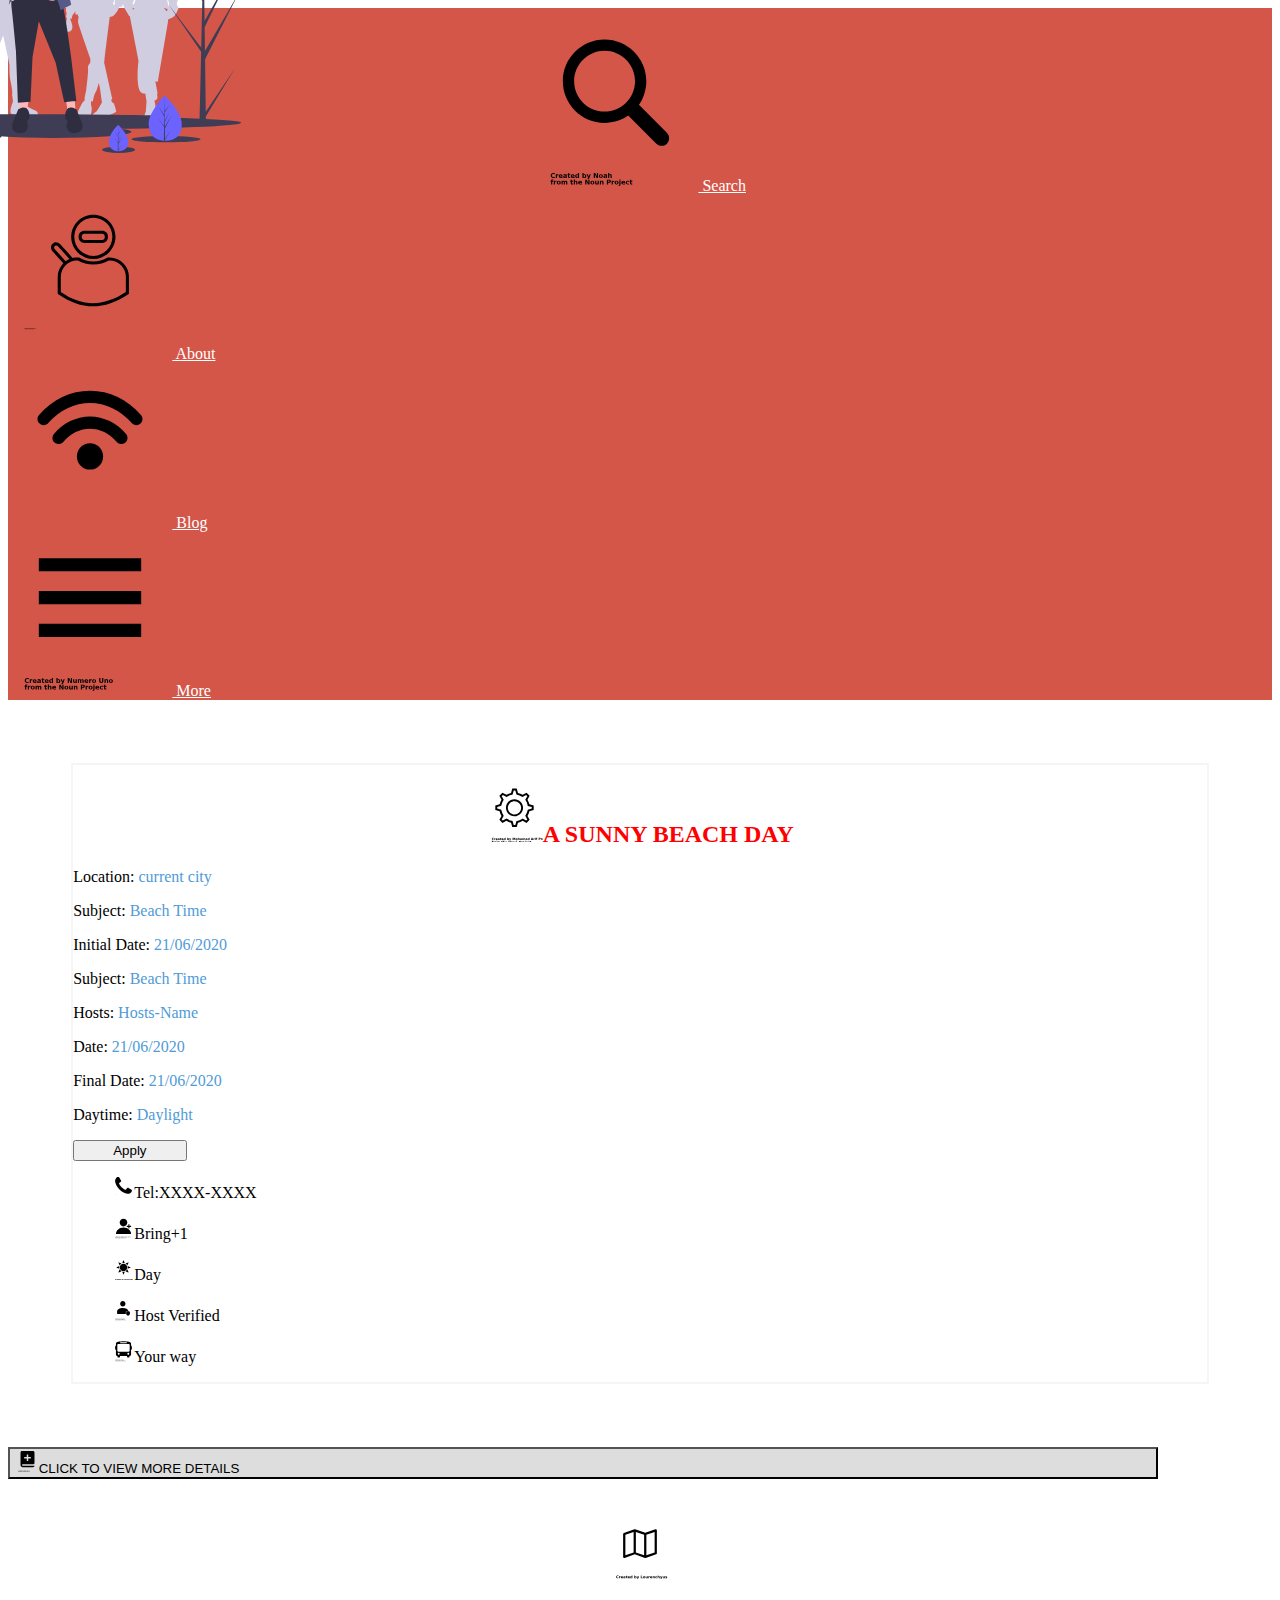
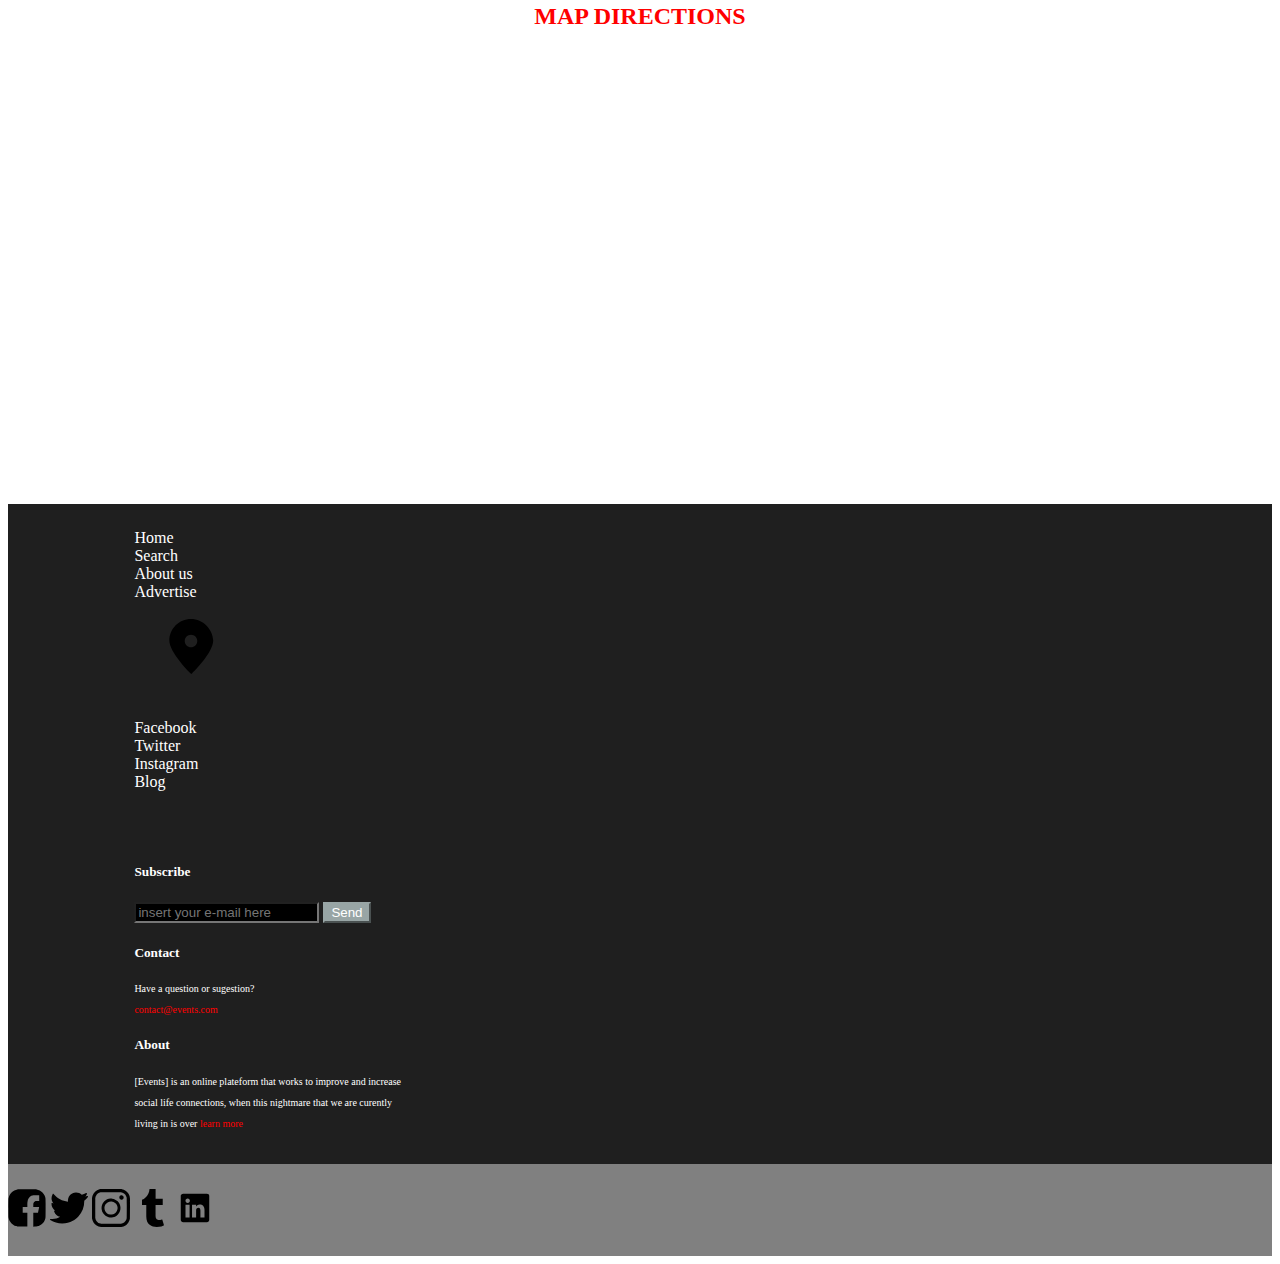
<file: SAYNA-HTML-CSS-PROJET-FINAL/about.html>
<!DOCTYPE html>
<html lang="en">

<head>
    <meta charset="UTF-8">
    <meta http-equiv="X-UA-Compatible" content="IE=edge">
    <meta name="viewport" content="width=device-width, initial-scale=1.0">
    <!-- CSS only -->
    <link href="https://cdn.jsdelivr.net/npm/bootstrap@5.1.3/dist/css/bootstrap.min.css" rel="stylesheet" integrity="sha384-1BmE4kWBq78iYhFldvKuhfTAU6auU8tT94WrHftjDbrCEXSU1oBoqyl2QvZ6jIW3" crossorigin="anonymous">
    <link rel="stylesheet" href="Assets-20220310T074429Z-001/Assets/style.css">
    <title>About</title>
</head>

<body>
    <!--header
    hover/lien-->
    <header>
        <div class="row">
            <div class="col-sm-6">
                <img src="Assets-20220310T074429Z-001/Assets/Images/group-2.svg" alt="icon" style="height: 80%; width: 30%; margin-left: -10%;margin-top: -10%; margin-bottom: -10%;">
                <a href="index.html" style="color: white;">
                    <h3>[Events]</h3>
                </a>
            </div>
            <div class="col" style="text-align: center;">
                <a class="nav-link active" aria-current="page" href="#search.html" style="color:white;"><img src="./Assets-20220310T074429Z-001/Assets/Icones/search_icon.svg" alt="search_icon" style="height: 13%;width: 13%;border-image: #FFFFFF;"> Search</a>
            </div>
            <div class="col">
                <a class="nav-link" href="#about.html" style="color:white;"><img src="./Assets-20220310T074429Z-001/Assets/Icones/about_icon.svg" alt="about_icon" style="height: 13%;width: 13%;border-image: #FFFFFF;"> About</a>
            </div>
            <div class="col">
                <a class="nav-link" href="#" style="color:white;"><img src="./Assets-20220310T074429Z-001/Assets/Icones/blog_icon.svg" alt="blog_icon" style="height: 13%;width: 13%;border-image: #FFFFFF;"> Blog</a>
            </div>
            <div class="col">
                <a class="nav-link disabled" href="#" style="color:white;"><img src="./Assets-20220310T074429Z-001/Assets/Icones/more_icon.svg" alt="more_icon" style="height: 13%;width: 13%;border-image: #FFFFFF;"> More</a>
            </div>
        </div>
    </header>
    <!--Container-->
    <main>
        <div id="block-white">
            <h2 style="color: red; text-align: center;"><img src="Assets-20220310T074429Z-001/Assets/Icones/rouage_icon.svg" alt="icon" style="height: 5%; width: 5%;">A SUNNY BEACH DAY</h2>
            <div class="row">
                <!--table-->
                <div class="col">
                    <p style="color: black;">Location: <span style="color: #509bd7;">current city</span></p>
                    <p style="color: black;">Subject: <span style="color: #509bd7;">Beach Time</span></p>
                    <p style="color: black;">Initial Date: <span style="color: #509bd7;">21/06/2020</span></p>
                    <p style="color: black;">Subject: <span style="color: #509bd7;">Beach Time</span></p>
                </div>
                <div class="col">
                    <p style="color: black;">Hosts: <span style="color: #509bd7;">Hosts-Name</span></p>
                    <p style="color: black;">Date: <span style="color: #509bd7;">21/06/2020</span></p>
                    <p style="color: black;">Final Date: <span style="color: #509bd7;">21/06/2020</span></p>
                    <p style="color: black;">Daytime: <span style="color: #509bd7;">Daylight</span></p>
                    <button type="button" class="btn btn-primary" style="width: 10%; height: 20%;">Apply</button>
                </div>
                <!--Align-->
                <div class="col-row" style="display: inline-flexbox;">
                    <figure><img src="Assets-20220310T074429Z-001/Assets/Icones/tel_icon.svg" alt="Tel" style="width: 2%; height: 2%;">Tel:XXXX-XXXX</figure>
                    <figure><img src="Assets-20220310T074429Z-001/Assets/Icones/bring_icon.svg" alt="Bring" style="width: 2%; height: 2%;">Bring+1</figure>
                    <figure><img src="Assets-20220310T074429Z-001/Assets/Icones/day_icon.svg" alt="Bring" style="width: 2%; height: 2%;">Day</figure>
                    <figure><img src="Assets-20220310T074429Z-001/Assets/Icones/hostverified_icon.svg" alt="Bring" style="width: 2%; height: 2%;">Host Verified</figure>
                    <figure><img src="Assets-20220310T074429Z-001/Assets/Icones/yourway_icon.svg" alt="Bring" style="width: 2%; height: 2%;">Your way</figure>
                </div>
            </div>
        </div>
        <button type="button" class="btn btn-secondary" style="background-color: rgb(221, 221, 221); color: black; text-align: left; margin-bottom: 2%;"><img src="Assets-20220310T074429Z-001/Assets/Icones/moredetails_icon.svg" alt="Details" style="width: 2%; height: 2%;">CLICK TO VIEW MORE DETAILS</button>
        <div class="col-row" style="text-align: center;">
            <figure><img src="Assets-20220310T074429Z-001/Assets/Icones/map_icon.svg" alt="map" style="width: 5%; height: 5%;">
                <h2 style="color: red;">MAP DIRECTIONS</h2>
            </figure>
        </div>
        <iframe src="https://www.google.com/maps/embed?pb=!1m18!1m12!1m3!1d116619.75409169815!2d-46.56818660310693!3d-24.01810897868205!2m3!1f0!2f0!3f0!3m2!1i1024!2i768!4f13.1!3m3!1m2!1s0x94ce1d00114834dd%3A0xd9331312b249a764!2sPraia%20Grande%20-%20%C3%89tat%20de%20S%C3%A3o%20Paulo%2C%20Br%C3%A9sil!5e0!3m2!1sfr!2smg!4v1646948839015!5m2!1sfr!2smg"
            width="600" height="450" style="border:0;" allowfullscreen="" loading="lazy"></iframe>
    </main>
    <!--footer
    background-color dark grey-->
    <footer>
        <div class="row" style="color: #FFFFFF;">
            <div class="col">
                Home
            </div>
            <div class="col">
                Search
            </div>
            <div class="col">
                About us
            </div>
            <div class="col">
                Advertise
            </div>
            <div class="col"><img src="Assets-20220310T074429Z-001/Assets/Icones/mapsnavbar_icon.svg" alt="maps" style="height: 10%; width: 10%;"></div>
            <div class="col">
                Facebook
            </div>
            <div class="col">
                Twitter
            </div>
            <div class="col">
                Instagram
            </div>
            <div class="col">
                Blog
            </div>
        </div>
        <div class="row">
            <div class="col">
                <h5>Subscribe</h5>
                <input class="email" type="email" placeholder="insert your e-mail here" aria-label="insert your e-mail here" style="background-color: black;">
                <button class="btn btn-outline-success" type="submit" style="background-color:#98a5a5;border-color:#98a5a5;color:white;">Send</button>
            </div>
            <div class="col">
                <h5>Contact</h5>
                <p style="color: #FFFFFF;font-size: x-small;">Have a question or sugestion?</p>
                <p style="color: red;font-size: x-small;">contact@events.com</p>
            </div>
            <div class="col">
                <h5>About</h5>
                <p style="color: #FFFFFF;font-size: x-small;">[Events] is an online plateform that works to improve and increase</p>
                <p style="color: #FFFFFF;font-size: x-small;">social life connections, when this nightmare that we are curently</p>
                <p style="color: white;font-size: x-small;">living in is over <span style=" color:red; ">learn more</span></p>
            </div>
        </div>
        <div class="row" style="background-color: grey; margin: 0;">
            <img src="Assets-20220310T074429Z-001/Assets/Icones/facebook_icon.svg" alt="">
            <img src="Assets-20220310T074429Z-001/Assets/Icones/twitter_icon.svg" alt="">
            <img src="Assets-20220310T074429Z-001/Assets/Icones/instagram_icon.svg" alt="">
            <img src="Assets-20220310T074429Z-001/Assets/Icones/tumblr_icon.svg" alt="">
            <img src="Assets-20220310T074429Z-001/Assets/Icones/linkedin_icon.svg" alt="">
        </div>
    </footer>
</body>

</html>
</file>
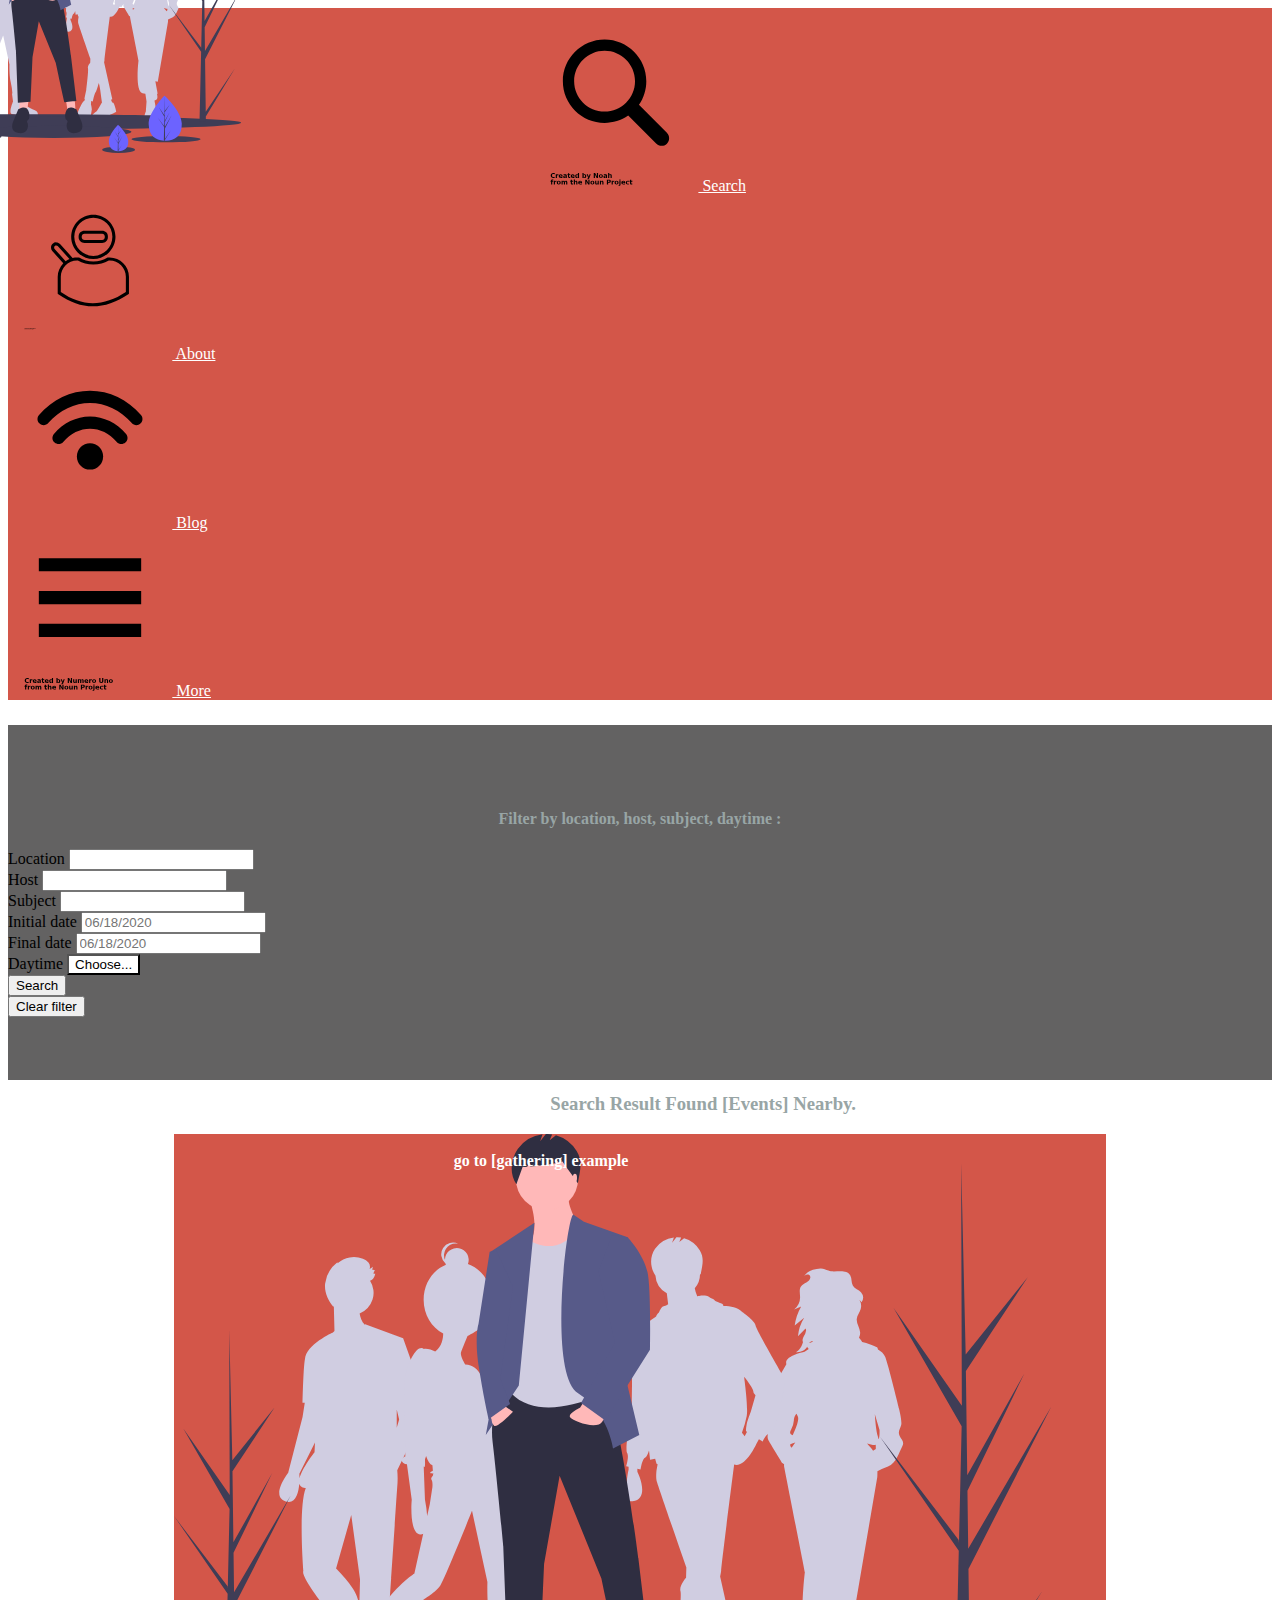
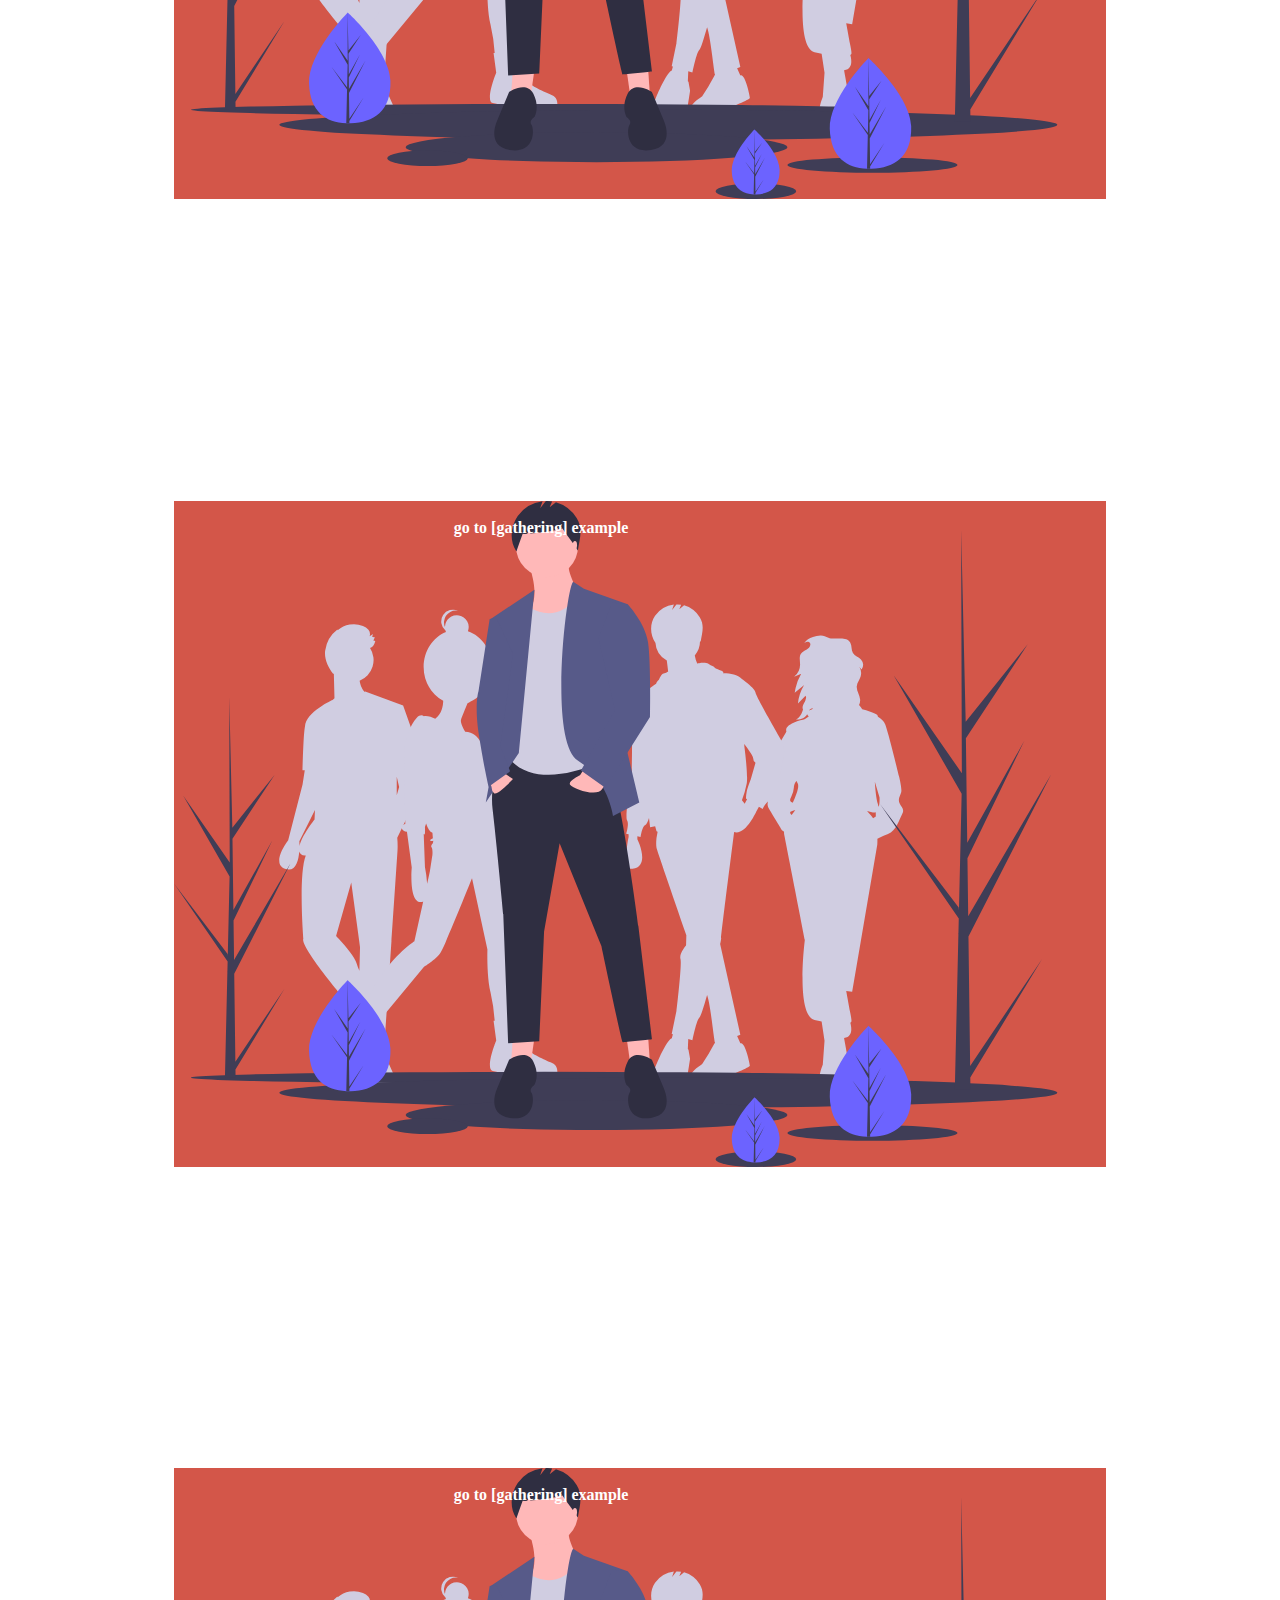
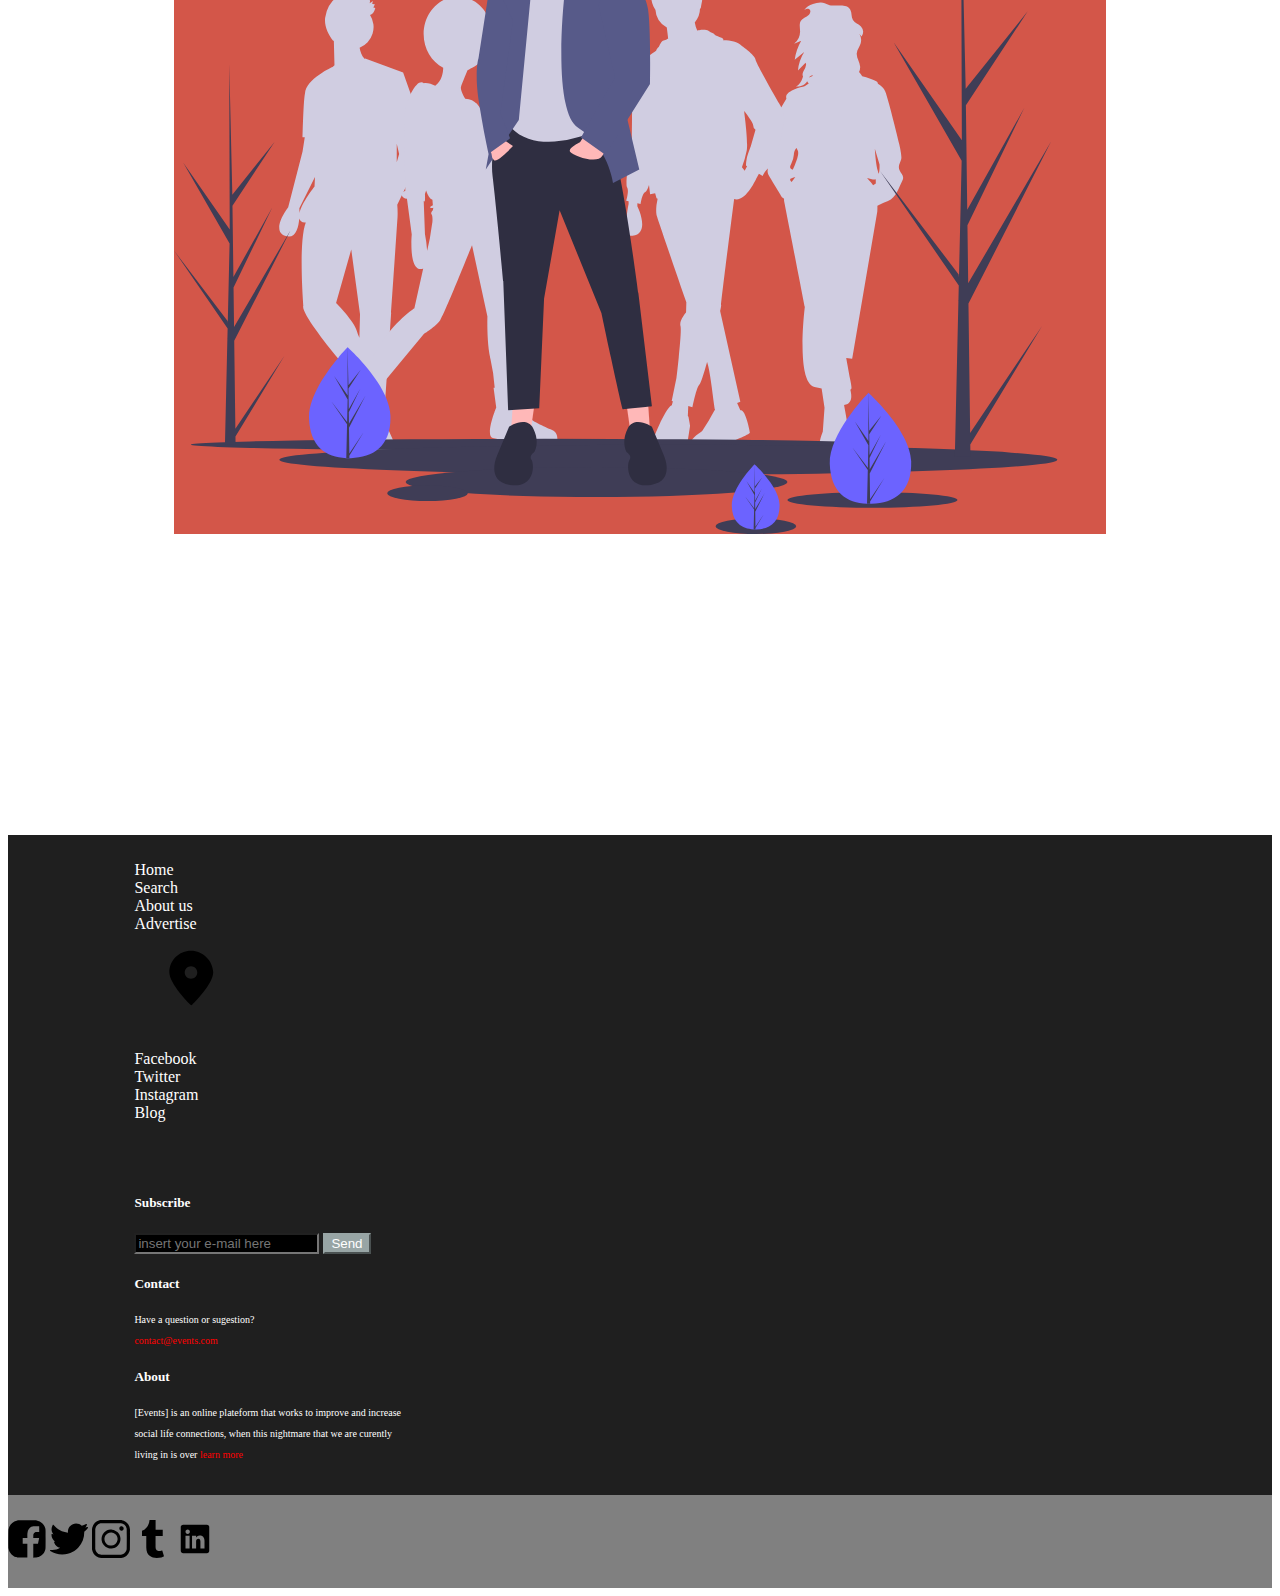
<file: SAYNA-HTML-CSS-PROJET-FINAL/search.html>
<!DOCTYPE html>
<html lang="en">

<head>
    <meta charset="UTF-8">
    <meta http-equiv="X-UA-Compatible" content="IE=edge">
    <meta name="viewport" content="width=device-width, initial-scale=1.0">
    <!-- CSS only -->
    <link href="https://cdn.jsdelivr.net/npm/bootstrap@5.1.3/dist/css/bootstrap.min.css" rel="stylesheet" integrity="sha384-1BmE4kWBq78iYhFldvKuhfTAU6auU8tT94WrHftjDbrCEXSU1oBoqyl2QvZ6jIW3" crossorigin="anonymous">
    <link rel="stylesheet" href="Assets-20220310T074429Z-001/Assets/style.css">
    <title>Search</title>
</head>

<body>
    <!--header-->
    <header>
        <div class="row">
            <div class="col-sm-6">
                <img src="Assets-20220310T074429Z-001/Assets/Images/group-2.svg" alt="icon" style="height: 80%; width: 30%; margin-left: -10%;margin-top: -10%; margin-bottom: -10%;">
                <h3 style="color: white;">[Events]</h3>
            </div>
            <div class="col" style="text-align: center;">
                <a class="nav-link active" aria-current="page" href="#" style="color:white;"><img src="./Assets-20220310T074429Z-001/Assets/Icones/search_icon.svg" alt="search_icon" style="height: 13%;width: 13%;border-image: #FFFFFF;"> Search</a>
            </div>
            <div class="col">
                <a class="nav-link" href="#" style="color:white;"><img src="./Assets-20220310T074429Z-001/Assets/Icones/about_icon.svg" alt="about_icon" style="height: 13%;width: 13%;border-image: #FFFFFF;"> About</a>
            </div>
            <div class="col">
                <a class="nav-link" href="#" style="color:white;"><img src="./Assets-20220310T074429Z-001/Assets/Icones/blog_icon.svg" alt="blog_icon" style="height: 13%;width: 13%;border-image: #FFFFFF;"> Blog</a>
            </div>
            <div class="col">
                <a class="nav-link disabled" href="#" style="color:white;"><img src="./Assets-20220310T074429Z-001/Assets/Icones/more_icon.svg" alt="more_icon" style="height: 13%;width: 13%;border-image: #FFFFFF;"> More</a>
            </div>
        </div>
    </header>
    <main>
        <!--forms-->
        <div class="row" style="background-color: rgb(99, 98, 98);margin: 2% 0 2% 0; padding: 5% 0 5% 0;">
            <h4 style="text-align: center; color: #98a5a5;font-weight: bold;">Filter by location, host, subject, daytime :</h4>
            <div class="col">
                Location
                <input type="text" class="form-control" placeholder="" aria-label="Example text with button addon" aria-describedby="button-addon1">
            </div>
            <div class="col">
                Host
                <input type="text" class="form-control" placeholder="" aria-label="Example text with button addon" aria-describedby="button-addon1">
            </div>
            <div class="col">
                Subject
                <input type="text" class="form-control" placeholder="" aria-label="Example text with button addon" aria-describedby="button-addon1">
            </div>
            <div class="col">
                Initial date
                <input type="text" class="form-control:-webkit-calendar-picker-indicator" placeholder="06/18/2020" aria-label="Example text with button addon" aria-describedby="button-addon1">
            </div>
            <div class="col">
                Final date
                <input type="text" class="form-control" placeholder="06/18/2020" aria-label="Example text with button addon" aria-describedby="button-addon1">
            </div>
            <div class="col">
                Daytime
                <button class="btn btn-secondary dropdown-toggle" type="button" id="dropdownMenuButton1" data-bs-toggle="dropdown" aria-expanded="false" style="background-color: #FFFFFF; color: black;">
                    Choose...
                  </button>
            </div>
            <div class="col"><button type="button" class="btn btn-primary">Search</button></div>
            <div class="col"><button type="button" class="btn btn-warning">Clear filter</button></div>
        </div>
        <!--search result-->
        <div style="margin-top: 5%;">
            <h3 style="text-align: center; color: #98a5a5;">Search Result Found [Events] Nearby.</h3>
            <div class="row" style="margin: 0 10% 0 10%;">
                <div class="col">
                    <figure><img src="Assets-20220310T074429Z-001/Assets/Images/group-2.svg" alt="img" style="width: 100%; height: 100%; background-color: #d35649;">
                        <figcaption style="color: #FFFFFF; margin-top: -70%; margin-left: 30%; margin-bottom: 100%;"><span style="font-weight: bold;">go to [gathering] example</span></figcaption>
                    </figure>
                </div>
                <div class="col">
                    <figure><img src="Assets-20220310T074429Z-001/Assets/Images/group-2.svg" alt="img" style="width: 100%; height: 100%; background-color: #d35649;">
                        <figcaption style="color: #FFFFFF; margin-top: -70%; margin-left: 30%;margin-bottom: 100%;"><span style="font-weight: bold;">go to [gathering] example</span></figcaption>
                    </figure>
                </div>
                <div class="col" style="column-width: 30%;">
                    <figure><img src="Assets-20220310T074429Z-001/Assets/Images/group-2.svg" alt="img" style="width: 100%; height: 100%; background-color: #d35649;">
                        <figcaption style="color: #FFFFFF; margin-top: -70%; margin-left: 30%; margin-bottom: 100%;"><span style="font-weight: bold;">go to [gathering] example</span></figcaption>
                    </figure>
                </div>
            </div>
        </div>
    </main>
    <!--footer-->
    <footer>
        <div class="row" style="color: #FFFFFF;">
            <div class="col">
                Home
            </div>
            <div class="col">
                Search
            </div>
            <div class="col">
                About us
            </div>
            <div class="col">
                Advertise
            </div>
            <div class="col"><img src="Assets-20220310T074429Z-001/Assets/Icones/mapsnavbar_icon.svg" alt="maps" style="height: 10%; width: 10%;"></div>
            <div class="col">
                Facebook
            </div>
            <div class="col">
                Twitter
            </div>
            <div class="col">
                Instagram
            </div>
            <div class="col">
                Blog
            </div>
        </div>
        <div class="row">
            <div class="col">
                <h5>Subscribe</h5>
                <input class="email" type="email" placeholder="insert your e-mail here" aria-label="insert your e-mail here" style="background-color: black;">
                <button class="btn btn-outline-success" type="submit" style="background-color:#98a5a5;border-color:#98a5a5;color:white;">Send</button>
            </div>
            <div class="col">
                <h5>Contact</h5>
                <p style="color: #FFFFFF;font-size: x-small;">Have a question or sugestion?</p>
                <p style="color: red;font-size: x-small;">contact@events.com</p>
            </div>
            <div class="col">
                <h5>About</h5>
                <p style="color: #FFFFFF;font-size: x-small;">[Events] is an online plateform that works to improve and increase</p>
                <p style="color: #FFFFFF;font-size: x-small;">social life connections, when this nightmare that we are curently</p>
                <p style="color: white;font-size: x-small;">living in is over <span style=" color:red; ">learn more</span></p>
            </div>
        </div>
        <div class="row" style="background-color: grey; margin: 0;">
            <img src="Assets-20220310T074429Z-001/Assets/Icones/facebook_icon.svg" alt="">
            <img src="Assets-20220310T074429Z-001/Assets/Icones/twitter_icon.svg" alt="">
            <img src="Assets-20220310T074429Z-001/Assets/Icones/instagram_icon.svg" alt="">
            <img src="Assets-20220310T074429Z-001/Assets/Icones/tumblr_icon.svg" alt="">
            <img src="Assets-20220310T074429Z-001/Assets/Icones/linkedin_icon.svg" alt="">
        </div>
    </footer>
</body>

</html>
</file>
<file: SAYNA-HTML-CSS-PROJET-FINAL/Assets-20220310T074429Z-001/Assets/style.css>
header {
    background-color: #d35649;
}

a:hover {
    background-color: #98a5a5;
}

.col-sm-6 {
    display: inline;
}

h3 {
    margin-top: -4%;
    margin-left: 10%;
}

footer {
    background-color: #1f1f1f;
}

footer>div.row {
    margin-left: 10%;
    padding-top: 2%;
    padding-bottom: 2%;
    justify-content: center;
}

h5 {
    color: white;
}

footer>div.row>img {
    height: 5%;
    width: 3%;
}


/*box-shadow - ABOUT*/

main div#block-white {
    margin: 5% 5% 5% 5%;
    border: 2px solid whitesmoke;
    border-radius: 0px;
    box-shadow: gray;
    box-shadow: 100px;
}
</file>
